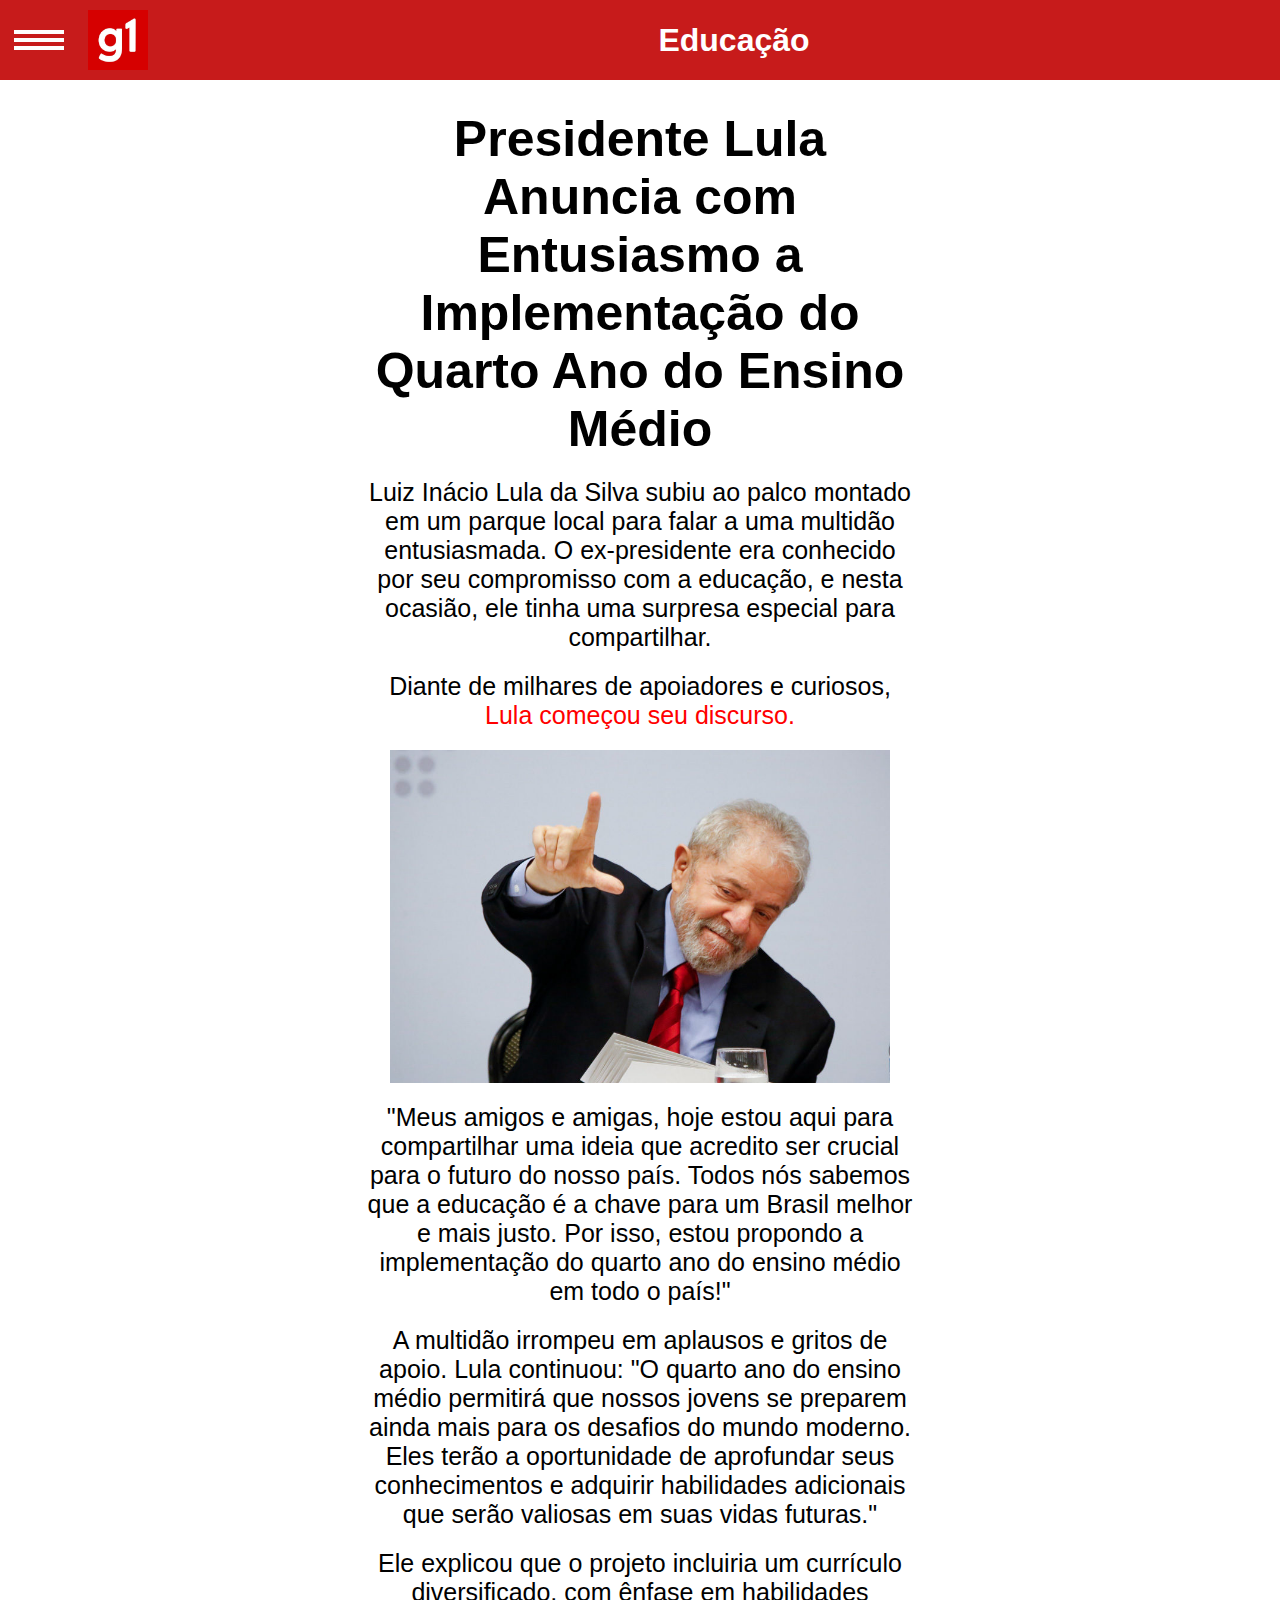
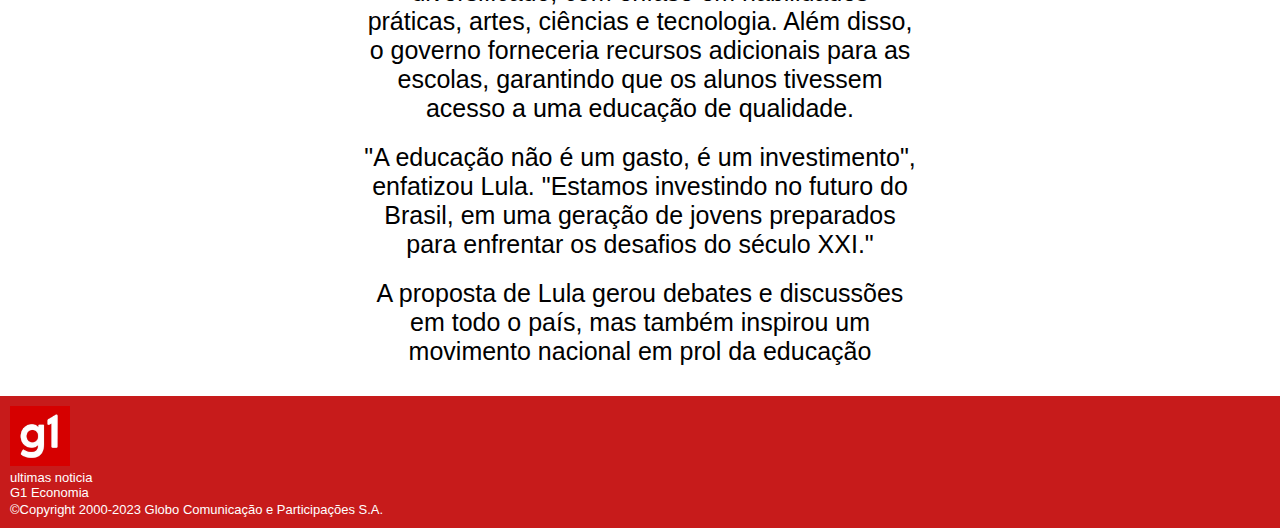
<file: index.html>
<!DOCTYPE html>
<html lang="pt-br">
    <head>
        <meta charset="UTF-8">
        <meta name="viewport" content="width=device-width, initial-scale=1.0">
        <link rel="shortcut icon" href="imagem/E_wtNuqVUAQk_IX.jpg" type="image/x-icon">
        <link rel="stylesheet" type="text/css" href="estilos.css">
        <link rel="stylesheet" href="responsive.css">
        <title>G1</title>
    </head>
    <body class="tudo">
        <header>
            <div class="container">
                <div>
                    <span class="barrinha-menu"></span>
                    <span class="barrinha-menu"></span>
                    <span class="barrinha-menu"></span>
                </div>
                <img src="imagem/E_wtNuqVUAQk_IX.jpg" alt="">
                <h1>Educação</h1>
            </div>
        </header>
        
        <section class="noticia">
            <h2>Presidente Lula Anuncia com Entusiasmo a Implementação do Quarto Ano do Ensino Médio</h2>
            <p>Luiz Inácio Lula da Silva subiu ao palco montado em um parque local para falar a uma multidão entusiasmada. O ex-presidente era conhecido por seu compromisso com a educação, e nesta ocasião, ele tinha uma surpresa especial para compartilhar.</p>

            <p>Diante de milhares de apoiadores e curiosos, <a href="https://www.youtube.com/watch?v=LHzi5S9mgKA">Lula começou seu discurso.</a> </p>

            <img class="lula" src="imagem/240417DF-lula-em-brasília-032-840x560.jpg" alt="">
                
            <p>"Meus amigos e amigas, hoje estou aqui para compartilhar uma ideia que acredito ser crucial para o futuro do nosso país. Todos nós sabemos que a educação é a chave para um Brasil melhor e mais justo. Por isso, estou propondo a implementação do quarto ano do ensino médio em todo o país!"</p>

            <p>A multidão irrompeu em aplausos e gritos de apoio. Lula continuou: "O quarto ano do ensino médio permitirá que nossos jovens se preparem ainda mais para os desafios do mundo moderno. Eles terão a oportunidade de aprofundar seus conhecimentos e adquirir habilidades adicionais que serão valiosas em suas vidas futuras."
                
            <p>Ele explicou que o projeto incluiria um currículo diversificado, com ênfase em habilidades práticas, artes, ciências e tecnologia. Além disso, o governo forneceria recursos adicionais para as escolas, garantindo que os alunos tivessem acesso a uma educação de qualidade.</p>
                    
            <p>"A educação não é um gasto, é um investimento", enfatizou Lula. "Estamos investindo no futuro do Brasil, em uma geração de jovens preparados para enfrentar os desafios do século XXI."</p> 
            
            <p>A proposta de Lula gerou debates e discussões em todo o país, mas também inspirou um movimento nacional em prol da educação</p>   
                
        </section>

        <footer>
            <img src="imagem/E_wtNuqVUAQk_IX.jpg" alt=""> 
            <p class="pequeno">ultimas noticia</p>

            <p class="pequeno">G1 Economia</p>

            <pp class="pequeno">&copyCopyright 2000-2023 Globo Comunicação e Participações S.A.</p>
        </footer>
    </body>
</html>
</file>
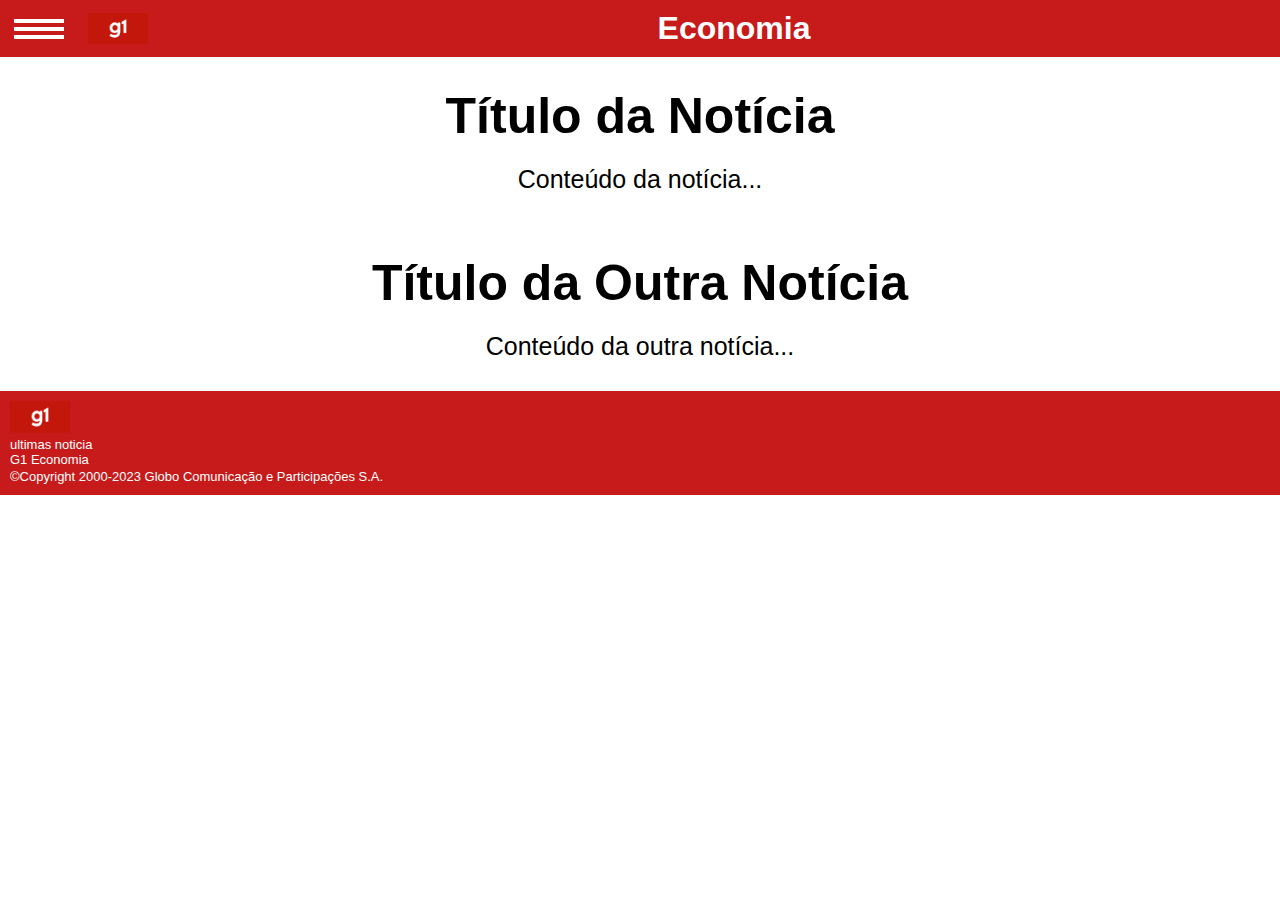
<file: idex.html>
<!DOCTYPE html>
<html lang="en">
<head>
    <meta charset="UTF-8">
    <meta name="viewport" content="width=device-width, initial-scale=1.0">
    <title>G1</title>
    <link rel="stylesheet" type="text/css" href="estilos.css">
</head>
<body>
    <header>
        <div class="container">
            <div>
                <span class="barrinha-menu"></span>
                <span class="barrinha-menu"></span>
                <span class="barrinha-menu"></span>
            </div>
            <img src="/imagem/img_facebook.png" alt="logo">
            <h1>Economia</h1>
        </div>
    </header>
    
    <section class="noticia">
        <h2>Título da Notícia</h2>
        <p>Conteúdo da notícia...  </p>
    </section>
    
    <section class="noticia">
        <h2>Título da Outra Notícia</h2>
        <p>Conteúdo da outra notícia...</p>
    </section>
    
    <footer>
        <img src="/imagem/img_facebook.png" alt="logo"> 
        <p class="pequeno">ultimas noticia</p>

        <p class="pequeno">G1 Economia</p>

        <pp class="pequeno">&copyCopyright 2000-2023 Globo Comunicação e Participações S.A.</p>
    </footer>

</body>
</html>
</file>
<file: estilos.css>
*{
    font-family: Arial, Helvetica, sans-serif;
    margin: 0px;
    padding: 0px;
}

body {
    font-family: Arial, sans-serif;
    margin: 0px;
    padding: 0px;
    height: 100%;
}

.tudo{
    display: flex;
    flex-direction: column;
    min-height: 100vh;
}

header {
    width: 100%;
    background-color: rgb(199, 27, 27);
    color: #fff;
    padding: 10px;
}
.container {
    display: flex; 
    align-items: center;
}

.container > span {
    margin-right: 10px;
}

.container > img {
    padding: 0px 20px;
    max-width: 60px; 
    margin-right: 10px;
}

.container > h1 {
    margin: auto;
}

nav ul {
    list-style: none;
    margin: 0;
    padding: 0;
}

nav li {
    display: inline;
    margin-right: 20px;
}

nav a {
    text-decoration: none;
    color: #fff;
}

section.noticia {
    width: 90vw;
    margin: auto;
    padding: 20px;
    border: 1px;
    flex: 1 0 auto;
}

section.noticia > p > a{
    text-decoration: none;
    color: red;
}
.noticia > p > a:hover{
    text-decoration:underline;
    color: rgb(183, 4, 4);
}



section.noticia > img{
    padding: 10px 0px;
}
section.noticia > h2{
    text-align: center;
    font-size: 50px;
    padding: 10px 300px;
}
section.noticia > p {
    text-align: center;
    font-size: 25px;
    padding: 10px 300px;
}

.lula{
    max-width: 500px;
    margin: auto;
    display: block;
    text-align: center;
}

footer {
    background-color: rgb(199, 27, 27);
    color: #fff;
    flex-shrink: 0;
    padding: 10px;
    width: 100%;
}

footer > img{
    max-width: 60px;
    justify-items: end;
}

.barrinha-menu {
    height: 4px;
    width: 50px;
    background-color: white;
    display: block;
    margin: 4px;
}

.pequeno{
    font-size: small;
}
</file>
<file: responsive.css>
@charset "UTF-8";

/* celular de 600 ate 768px */

@media screen and (max-width: 768px){
    
    section.noticia > h2{
        font-size: 25px;
        padding: 10px 10px;
    }

    section.noticia > p{
        font-size: 15px;
        padding: 10px;
    }

}

@media screen and (max-width: 1200px){
    
    section.noticia > h2{
        font-size: 25px;
        padding: 10px 10px;
    }

    section.noticia > p{
        font-size: 15px;
        padding: 10px;
    }

}
</file>
